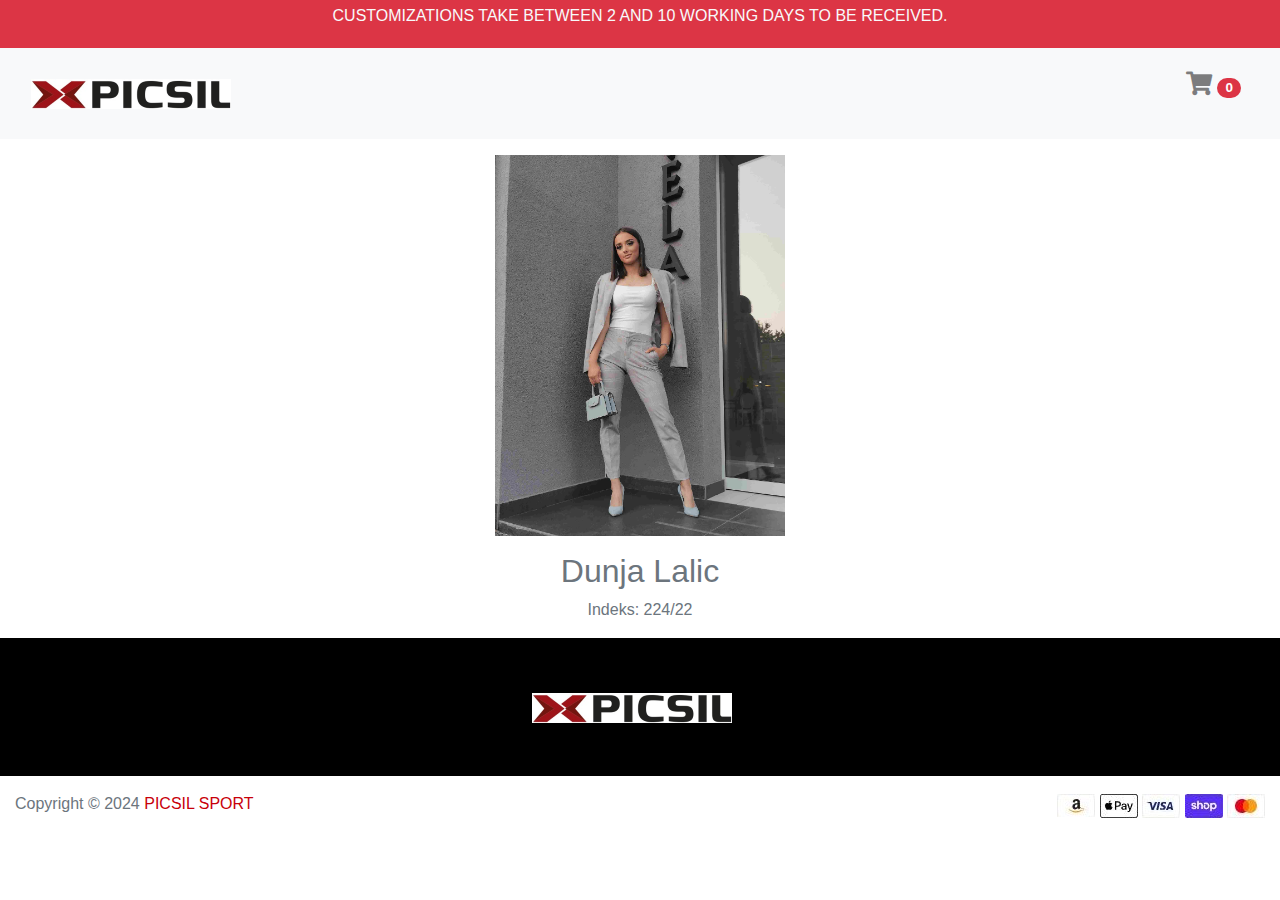
<file: sajtWeb2/author.html>
<!DOCTYPE html>
<html lang="en">
<head>
    <meta charset="UTF-8">
    <meta name="viewport" content="width=device-width, initial-scale=1.0">
    <title>picsil</title>
    <link rel="icon" type="image/x-icon" href="assets/img/logo1.png">
    <!--BOOTSTRAP-->
    <link rel="stylesheet" href="https://cdn.jsdelivr.net/npm/bootstrap@4.0.0/dist/css/bootstrap.min.css" integrity="sha384-Gn5384xqQ1aoWXA+058RXPxPg6fy4IWvTNh0E263XmFcJlSAwiGgFAW/dAiS6JXm" crossorigin="anonymous">
    <script src="https://code.jquery.com/jquery-3.2.1.slim.min.js" integrity="sha384-KJ3o2DKtIkvYIK3UENzmM7KCkRr/rE9/Qpg6aAZGJwFDMVNA/GpGFF93hXpG5KkN" crossorigin="anonymous"></script>
    <script src="https://cdn.jsdelivr.net/npm/popper.js@1.12.9/dist/umd/popper.min.js" integrity="sha384-ApNbgh9B+Y1QKtv3Rn7W3mgPxhU9K/ScQsAP7hUibX39j7fakFPskvXusvfa0b4Q" crossorigin="anonymous"></script>
    <script src="https://cdn.jsdelivr.net/npm/bootstrap@4.0.0/dist/js/bootstrap.min.js" integrity="sha384-JZR6Spejh4U02d8jOt6vLEHfe/JQGiRRSQQxSfFWpi1MquVdAyjUar5+76PVCmYl" crossorigin="anonymous"></script>
    <!--CSS-->
    <link rel="stylesheet" href="assets/style.css" type="text/css"/>
     <!--FA-->
     <link rel="stylesheet" href="https://cdnjs.cloudflare.com/ajax/libs/font-awesome/5.15.4/css/all.min.css">
</head>
<body>

     <!--header start-->
     <header>
        <div class="bg-danger text-center py-1">
            <p class="text-light">CUSTOMIZATIONS TAKE BETWEEN 2 AND 10 WORKING DAYS TO BE RECEIVED.</P>
        </div>
        <nav class="navbar navbar-expand-lg navbar-light bg-light py-3">
        <div class="container-fluid">
              <a class="navbar-brand" href="index.html"><img src="assets/img/logo.png" alt="Logo"></a>
              <button class="navbar-toggler" type="button" data-toggle="collapse" data-target="#navbarNav" aria-controls="navbarNav" aria-expanded="false" aria-label="Toggle navigation">
                <span class="navbar-toggler-icon"></span>
              </button>
              <div class="collapse navbar-collapse" id="navbarNav">
                <ul class="navbar-nav mx-auto" id="navMenu">
                    <!--Dinamicki iscitan navigacioni meni-->
                </ul>
                <ul class="navbar-nav ml-lg-3 ml-auto" >
                    <li class="nav-item">
                      <a class="nav-link" href="cart.html">
                        <i class="fa fa-shopping-cart icon" aria-hidden="true"></i>
                        <span id="cartItemCount" class="badge badge-pill badge-danger">0</span>
                    </a>
                    </li>
                </ul>
              </div>
        </div>
        </nav>
    </header>
    <!--header end-->

        <div class="row text-center justify-content-center mx-0">
            <div class="col-6 col-md-4 col-xl-3 mt-3 text-secondary">
                <img src="assets/img/ja.jpg" alt="Autor" class="mb-3 img-fluid"/>
                <h2>Dunja Lalic</h2>
                <p>Indeks: 224/22</p>
            </div>
        </div>
    </div>

    <!--footer start-->
    <footer>
        <div class="container-fluid f">
            <div class="row">
                <div class="col text-center py-5">
                    <a class="navbar-brand" href="index.php"><img src="assets/img/logo.png" alt="Logo"></a>
                </div>
            </div>
            <div class="container" id="footer">
                <!--Dinamicki iscitan footer-->
            </div>
        </div>
        <div class="container-fluid">
            <div class="row py-3">
                <div class="col-12 col-md-6 text-lg-left text-center">
                    <p class="text-secondary ">Copyright &#169 2024 <span class="c">PICSIL SPORT</span></p>
                </div>
                <div class="col-12 col-md-6 text-lg-right text-center">
                    <ul class="dil">
                        <li class="dil"><img src="assets/img/amazon.png" alt="amazon"></li>
                        <li class="dil"><img src="assets/img/apl.png" alt="apl"></a></li>
                        <li class="dil"><img src="assets/img/visa.png" alt="visa"></a></li>
                        <li class="dil"><img src="assets/img/shop.png" alt="shop"></a></li>
                        <li class="dil"><img src="assets/img/master.png" alt="master"></a></li>
                    </ul>
                </div>
            </div>
        </div>
    </footer>
    <!--footer end-->
    
    
    <!--JQUERY,JS-->
    <script src="https://code.jquery.com/jquery-3.7.1.min.js" integrity="sha256-/JqT3SQfawRcv/BIHPThkBvs0OEvtFFmqPF/lYI/Cxo=" crossorigin="anonymous"></script>
    <script src="assets/main.js"></script>  
</body>
</file>
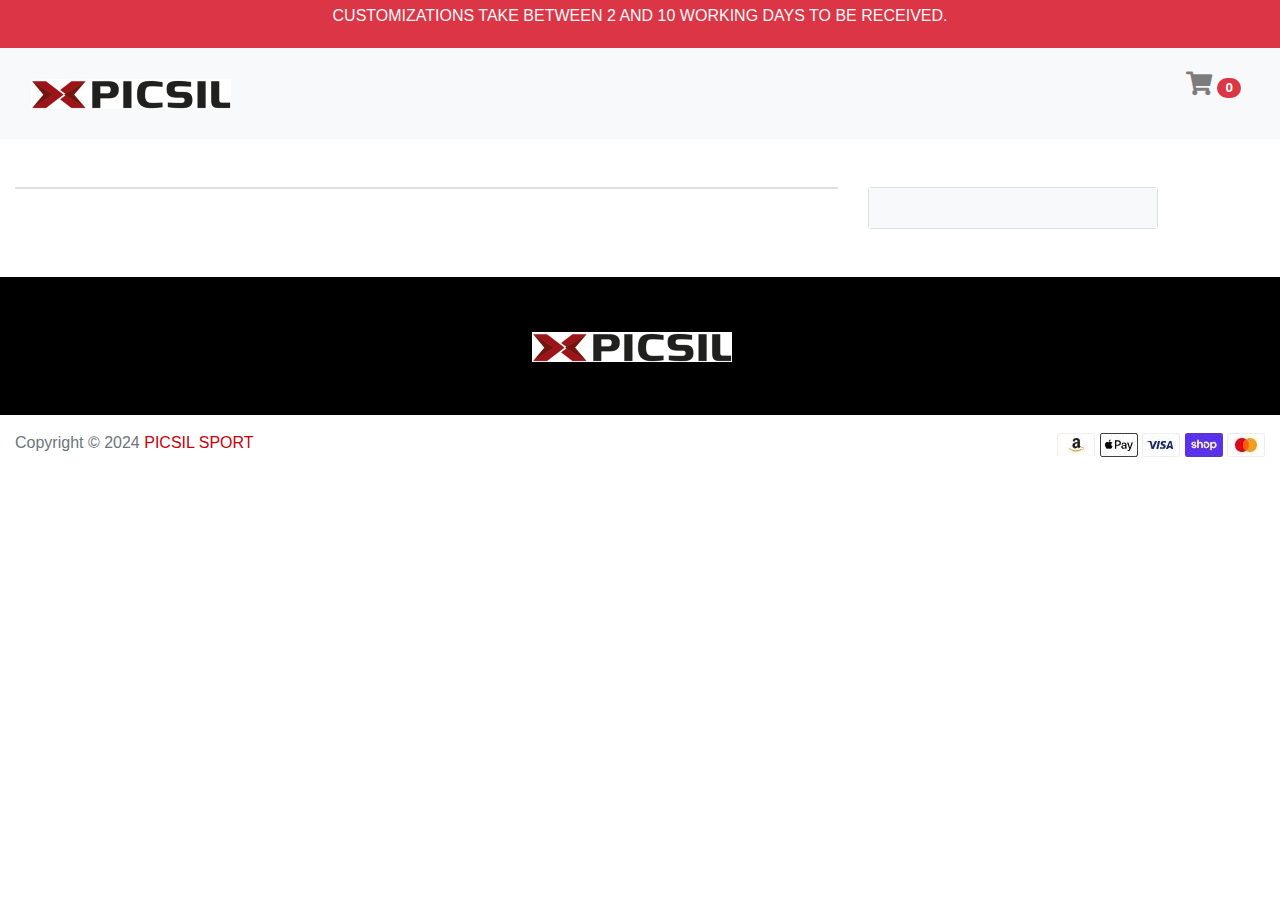
<file: sajtWeb2/cart.html>
<!DOCTYPE html>
<html lang="en">
<head>
    <meta charset="UTF-8">
    <meta name="viewport" content="width=device-width, initial-scale=1.0">
    <title>picsil</title>
    <link rel="icon" type="image/x-icon" href="assets/img/logo1.png">
    <!--BOOTSTRAP-->
    <link rel="stylesheet" href="https://cdn.jsdelivr.net/npm/bootstrap@4.0.0/dist/css/bootstrap.min.css" integrity="sha384-Gn5384xqQ1aoWXA+058RXPxPg6fy4IWvTNh0E263XmFcJlSAwiGgFAW/dAiS6JXm" crossorigin="anonymous">
    <script src="https://code.jquery.com/jquery-3.2.1.slim.min.js" integrity="sha384-KJ3o2DKtIkvYIK3UENzmM7KCkRr/rE9/Qpg6aAZGJwFDMVNA/GpGFF93hXpG5KkN" crossorigin="anonymous"></script>
    <script src="https://cdn.jsdelivr.net/npm/popper.js@1.12.9/dist/umd/popper.min.js" integrity="sha384-ApNbgh9B+Y1QKtv3Rn7W3mgPxhU9K/ScQsAP7hUibX39j7fakFPskvXusvfa0b4Q" crossorigin="anonymous"></script>
    <script src="https://cdn.jsdelivr.net/npm/bootstrap@4.0.0/dist/js/bootstrap.min.js" integrity="sha384-JZR6Spejh4U02d8jOt6vLEHfe/JQGiRRSQQxSfFWpi1MquVdAyjUar5+76PVCmYl" crossorigin="anonymous"></script>
    <!--CSS-->
    <link rel="stylesheet" href="assets/style.css" type="text/css"/>
     <!--FA-->
     <link rel="stylesheet" href="https://cdnjs.cloudflare.com/ajax/libs/font-awesome/5.15.4/css/all.min.css">
</head>
<body>

     <!--header start-->
     <header>
        <div class="bg-danger text-center py-1">
            <p class="text-light">CUSTOMIZATIONS TAKE BETWEEN 2 AND 10 WORKING DAYS TO BE RECEIVED.</P>
        </div>
        <nav class="navbar navbar-expand-lg navbar-light bg-light py-3">
        <div class="container-fluid">
              <a class="navbar-brand" href="index.html"><img src="assets/img/logo.png" alt="Logo"></a>
              <button class="navbar-toggler" type="button" data-toggle="collapse" data-target="#navbarNav" aria-controls="navbarNav" aria-expanded="false" aria-label="Toggle navigation">
                <span class="navbar-toggler-icon"></span>
              </button>
              <div class="collapse navbar-collapse" id="navbarNav">
                <ul class="navbar-nav mx-auto" id="navMenu">
                    <!--Dinamicki iscitan navigacioni meni-->
                </ul>
                <ul class="navbar-nav ml-lg-3 ml-auto" >
                    <li class="nav-item">
                      <a class="nav-link" href="cart.html">
                        <i class="fa fa-shopping-cart icon" aria-hidden="true"></i>
                        <span id="cartItemCount" class="badge badge-pill badge-danger">0</span>
                    </a>
                    </li>
                </ul>
              </div>
        </div>
        </nav>
    </header>
    <!--header end-->

    <!--cart start-->
    <div class="container-fluid my-5">
        <div class="row">
            <aside class="col-lg-8">
                <div class="card">
                    <div class="table-responsive bg-light">
                        
                    </div>
                </div>
            </aside>
            <aside class="col-lg-3">
                <div class="card">
                    <div class="card-body bg-light">
                        
                    </div>
                </div>
            </aside>
        </div>
    </div>
    <!--cart end-->

    <!--Form start-->
    <div class="Reg">
        <div class="overlay-bg"></div>
            <div class="regBlock">
                <div id="successOrder"></div>
                <form>
                    <div class="form-group">
                        <label for="tbRegFName">First Name<span class="c">*</span></label>
                        <input type="text" name="tbRegFName" id="tbRegFName" class="form-control custom-input"/>
                        <div class="dn text-danger"></div>
                    </div>
                    <div class="form-group">
                        <label for="tbRegLName">Last Name<span class="c">*</span></label>
                        <input type="text" name="tbRegLName" id="tbRegLName" class="form-control custom-input"/>
                        <div class="dn text-danger">Pleas enter your last name</div>
                    </div>
                    <div class="form-group">
                        <label for="tbAdress">Adress <span  class="c">*</span></label>
                        <input type="text" name="tbAdress" id="tbAdress" class="form-control custom-input"/>
                        <div class="dn text-danger"></div>
                    </div>
                    <div class="form-group" id="payment">
                            <div class="form-check">
                                <input class="form-check-input" type="radio" id="cc" name="rbPayment" value="cc" />
                                <label class="form-check-label" for="rbPayment">credit card</label>
                            </div>
                            <div class="form-check">
                                <input class="form-check-input" type="radio" id="cd" name="rbPayment" value="cd" />
                                <label class="form-check-label" for="rbPayment">cash on delevery</label>
                            </div>
                    </div>
                    <div class="dn text-danger"></div>
                    <div class="form-group text-center pt-3">
                        <input type="button" value="Close" name="btnClose" id="btnClose" class="btn btn-dark px-5" />
                        <input type="button" value="Order" name="brnOrder" id="brnOrder" class="btn btn-success px-5" />
                    </div>
                </form>
            </div>
    </div>
    <!--Form end-->

    <!--footer start-->
    <footer>
    <div class="container-fluid f">
        <div class="row">
            <div class="col text-center py-5">
                <a class="navbar-brand" href="index.php"><img src="assets/img/logo.png" alt="Logo"></a>
            </div>
        </div>
        <div class="container" id="footer">
            <!--Dinamicki iscitan footer-->
        </div>
    </div>
    <div class="container-fluid">
        <div class="row py-3">
            <div class="col-12 col-md-6 text-lg-left text-center">
                <p class="text-secondary ">Copyright &#169 2024 <span class="c">PICSIL SPORT</span></p>
            </div>
            <div class="col-12 col-md-6 text-lg-right text-center">
                <ul class="dil">
                    <li class="dil"><img src="assets/img/amazon.png" alt="amazon"></li>
                    <li class="dil"><img src="assets/img/apl.png" alt="apl"></a></li>
                    <li class="dil"><img src="assets/img/visa.png" alt="visa"></a></li>
                    <li class="dil"><img src="assets/img/shop.png" alt="shop"></a></li>
                    <li class="dil"><img src="assets/img/master.png" alt="master"></a></li>
                </ul>
            </div>
        </div>
    </div>
    </footer>
    <!--footer end-->

    <!--JQUERY,JS-->
    <script src="https://code.jquery.com/jquery-3.7.1.min.js" integrity="sha256-/JqT3SQfawRcv/BIHPThkBvs0OEvtFFmqPF/lYI/Cxo=" crossorigin="anonymous"></script>
    <script src="assets/main.js"></script>  
</body>
</html>
</file>
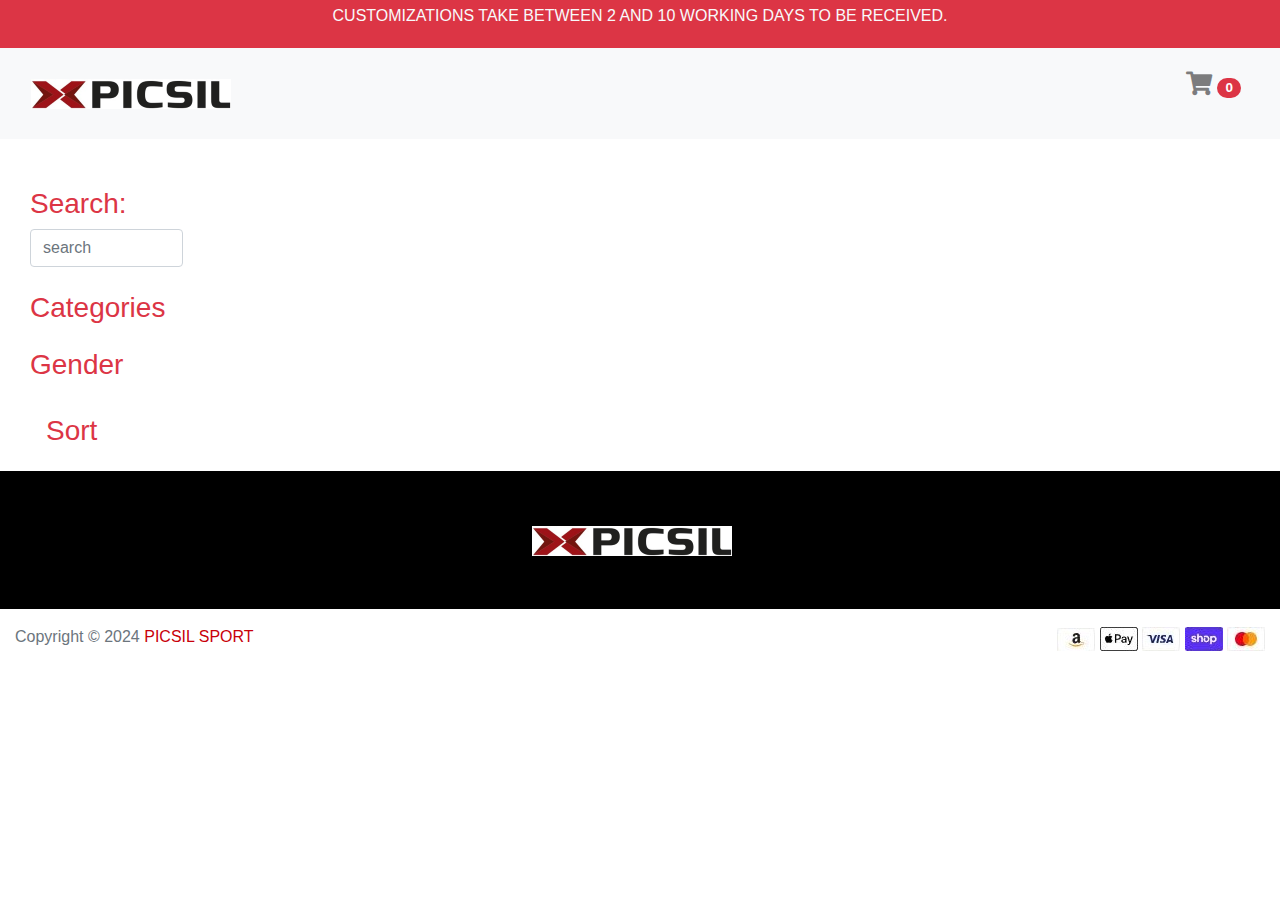
<file: sajtWeb2/shop.html>
<!DOCTYPE html>
<html lang="en">
<head>
    <meta charset="UTF-8">
    <meta name="viewport" content="width=device-width, initial-scale=1.0">
    <title>picsil</title>
    <link rel="icon" type="image/x-icon" href="assets/img/logo1.png">
    <!--BOOTSTRAP-->
    <link rel="stylesheet" href="https://cdn.jsdelivr.net/npm/bootstrap@4.0.0/dist/css/bootstrap.min.css" integrity="sha384-Gn5384xqQ1aoWXA+058RXPxPg6fy4IWvTNh0E263XmFcJlSAwiGgFAW/dAiS6JXm" crossorigin="anonymous">
    <script src="https://code.jquery.com/jquery-3.2.1.slim.min.js" integrity="sha384-KJ3o2DKtIkvYIK3UENzmM7KCkRr/rE9/Qpg6aAZGJwFDMVNA/GpGFF93hXpG5KkN" crossorigin="anonymous"></script>
    <script src="https://cdn.jsdelivr.net/npm/popper.js@1.12.9/dist/umd/popper.min.js" integrity="sha384-ApNbgh9B+Y1QKtv3Rn7W3mgPxhU9K/ScQsAP7hUibX39j7fakFPskvXusvfa0b4Q" crossorigin="anonymous"></script>
    <script src="https://cdn.jsdelivr.net/npm/bootstrap@4.0.0/dist/js/bootstrap.min.js" integrity="sha384-JZR6Spejh4U02d8jOt6vLEHfe/JQGiRRSQQxSfFWpi1MquVdAyjUar5+76PVCmYl" crossorigin="anonymous"></script>
    <!--CSS-->
    <link rel="stylesheet" href="assets/style.css" type="text/css"/>
     <!--FA-->
     <link rel="stylesheet" href="https://cdnjs.cloudflare.com/ajax/libs/font-awesome/5.15.4/css/all.min.css">


</head>
<body>
      <!--header start-->
      <header>
        <div class="bg-danger text-center py-1">
            <p class="text-light">CUSTOMIZATIONS TAKE BETWEEN 2 AND 10 WORKING DAYS TO BE RECEIVED.</P>
        </div>
        <nav class="navbar navbar-expand-lg navbar-light bg-light py-3">
        <div class="container-fluid">
              <a class="navbar-brand" href="index.html"><img src="assets/img/logo.png" alt="Logo"></a>
              <button class="navbar-toggler" type="button" data-toggle="collapse" data-target="#navbarNav" aria-controls="navbarNav" aria-expanded="false" aria-label="Toggle navigation">
                <span class="navbar-toggler-icon"></span>
              </button>
              <div class="collapse navbar-collapse" id="navbarNav">
                <ul class="navbar-nav mx-auto" id="navMenu">
                    <!--Dinamicki iscitan navigacioni meni-->
                </ul>
                <ul class="navbar-nav ml-lg-3 ml-auto" >
                    <li class="nav-item">
                      <a class="nav-link" href="cart.html">
                        <i class="fa fa-shopping-cart icon" aria-hidden="true"></i>
                        <span id="cartItemCount" class="badge badge-pill badge-danger">0</span>
                    </a>
                    </li>
                </ul>
              </div>
        </div>
        </nav>
    </header>
    <!--header end-->

    <!--main start-->
    <div class="container-fluid">
        <div class="row">
            <div class="col-lg-2 ">
                <div class="col-lg-12 col-md-3 pt-5">
                    <h3 class="text-danger">Search: </h3>
                    <div class="form-group">
                        <input type="text" placeholder="search" class="form-control custom-input" id="search"/>
                    </div>
                </div>
                <div class="col-3 pt-2">
                    <h3 class="text-danger">Categories</h3>
                    <div class="form-group" id="categories">
                        <!--Dinamicki iscitane categorije-->
                    </div>
                </div>
                <div class="col-3 py-2">
                    <h3 class="text-danger">Gender</h3>
                    <div class="form-group" id="gender">
                        <!--Dinamicki iscitane pol-->
                    </div>
                </div>
                <div class="col-lg-12 col-md-3 py-2">
                    <h3 class="text-danger ml-3">Sort</h3>
                    <div class="form-group" id="sort">
                        <!--Dinamicki iscitane sort-->
                    </div>
                </div>
            </div>
            <div class="col-lg-10">
                <div class="row overflow-auto d-flex justify-content-space-around" id="showProducts">
                    <!--Dinamicki iscitani proizvodi-->
                </div>
            </div>
        </div>
    </div>
    <!--main end-->
    
    <!--footer start-->
    <footer>
    <div class="container-fluid f">
        <div class="row">
            <div class="col text-center py-5">
                <a class="navbar-brand" href="index.php"><img src="assets/img/logo.png" alt="Logo"></a>
            </div>
        </div>
        <div class="container" id="footer">
            <!--Dinamicki iscitan footer-->
        </div>
    </div>
    <div class="container-fluid">
        <div class="row py-3">
            <div class="col-12 col-md-6 text-lg-left text-center">
                <p class="text-secondary ">Copyright &#169 2024 <span class="c">PICSIL SPORT</span></p>
            </div>
            <div class="col-12 col-md-6 text-lg-right text-center">
                <ul class="dil">
                    <li class="dil"><img src="assets/img/amazon.png" alt="amazon"></li>
                    <li class="dil"><img src="assets/img/apl.png" alt="apl"></a></li>
                    <li class="dil"><img src="assets/img/visa.png" alt="visa"></a></li>
                    <li class="dil"><img src="assets/img/shop.png" alt="shop"></a></li>
                    <li class="dil"><img src="assets/img/master.png" alt="master"></a></li>
                </ul>
            </div>
        </div>
    </div>
    </footer>
    <!--footer end-->

    <!--JQUERY,JS-->
    <script src="https://code.jquery.com/jquery-3.7.1.min.js" integrity="sha256-/JqT3SQfawRcv/BIHPThkBvs0OEvtFFmqPF/lYI/Cxo=" crossorigin="anonymous"></script>
    <script src="assets/main.js"></script>  
</body>
</html>
</file>
<file: sajtWeb2/assets/style.css>
.mln{
  margin-right: 50px;
}
.fw{
  font-size: 18px;
}

.icon{
  font-size: 130%!important;
}

.tt{
  position: absolute;
  top: 20%;
  left: 12%;
}

.n{
position: absolute;
top: 65%;
left: 38%;
text-shadow: 2px 2px 4px rgba(0, 0, 0, 1);
width: 50%;
}

.f{
  background-color: #000000;
}

ul {
list-style: none;
padding: 0;
margin: 0;
}

ul li {
margin-bottom: 15px;
font-size: 18px; 
}


ul li a {
text-decoration: none; 
color: #878787; 
}


ul li a:hover {
text-decoration: none;
color: #c8000a;
}

.c{
color: #c8000a;
}

.dil{
display: inline;
}

.ml{
  margin-left: 25px;
}

.dn{
display:none;
}

.h {
text-decoration: underline;
font-size: 17px;
}

.h:hover{
text-decoration: none;
color: #c8000a;
}

.custom-input:focus {
border-color: #f22222!important; 
box-shadow: 0 0 5px #f22222!important; 
}

.form-check-label {
white-space: nowrap;
font-size: 20px;
}

.product-item {
position: relative;
}

.product-image {
position: relative;
}

.product-image:hover::before {
content: '';
position: absolute;
top: 0;
left: 0;
width: 100%;
height: 100%;
background-color: rgba(0, 0, 0, 0.5);
z-index: 1;
}

.quick-shop-button {
position: absolute;
top: 50%;
left: 50%;
transform: translate(-50%, -50%);
z-index: 2;
opacity: 0; 
transition: opacity 0.3s;
}

.product-image:hover .quick-shop-button {
opacity: 1;
}

.cont{
height: 100vh;
}

.imgTable{
max-width: 100px; 
max-height: 100px;
background-color: red!important;
}

.wh{
max-width: 20%;
max-height: 20%;
}

.Reg {
  display: none;
  position: fixed;
  top: 0;
  left: 0;
  width: 100%;
  height: 100%;
  z-index: 9999;
}

.overlay-bg {
  background-color: rgba(0, 0, 0, 0.5); 
  width: 100%;
  height: 100%;
  position: absolute;
  top: 0;
  left: 0;
}

.regBlock {
  width: 40%;
  height: 70vh; 
  overflow-y: auto;
  border-radius: 20px;
  background-color: white;
  position: absolute;
  top: 50%;
  left: 50%;
  transform: translate(-50%, -50%);
  padding: 20px;
  z-index: 10000; 
}

.Reg .regBlock .scsJoin {
  text-align: center;
  font-weight: 800;
  color: #fff;
  padding: 10px;
  font-size: 15px;
  background-color: #6cee98;
  margin-bottom: 5px;
}

@media (max-width: 1024px) {
.n h6 {
    font-size: 15px; 
}

.n h2 {
    font-size: 20px;
}

.n{
  top: 60%;
}
}

@media (max-width: 768px) {
.n h6 {
    font-size: 10px; 
}
.regBlock{
  width: 50%;
  height: 70vh; 
}
.n h2 {
    font-size: 15px;
}

.n{
  top: 50%;
}
}

@media (max-width: 426px) {
  .regBlock{
    width: 80%;
  }
}

@media (max-width: 320px) {
.n h6 {
    font-size: 8px; 
}

.n h2 {
    font-size: 10px; 
}

.n{
  top: 45%;
}
}
</file>
